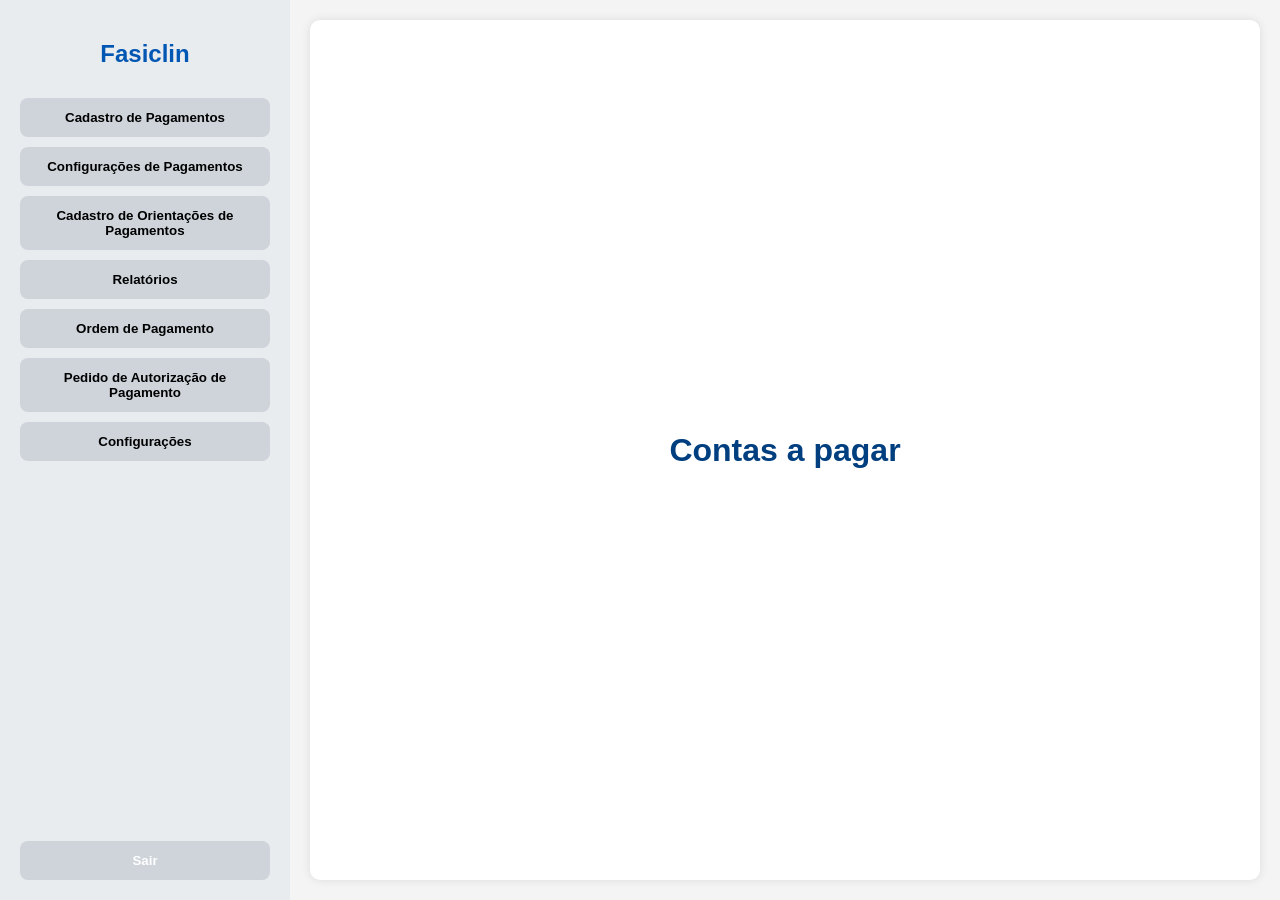
<file: index.html>
<!DOCTYPE html>
<html lang="pt-br">
<head>
  <meta charset="UTF-8">
  <meta name="viewport" content="width=device-width, initial-scale=1.0">
  <title>Fasiclin - Contas a Pagar</title>
  <link rel="stylesheet" href="style.css">
</head>
<body>

  <div class="sidebar">
    <h2>Fasiclin</h2>

    <button>Cadastro de Pagamentos</button>
    <button>Configurações de Pagamentos</button>
    <button>Cadastro de Orientações de Pagamentos</button>
    <button>Relatórios</button>
    <button>Ordem de Pagamento</button>
    <button>Pedido de Autorização de Pagamento</button>
    
<button onclick="abrirTrabalho('trabalho2/index.html')">Configurações</button>


    <button class="exit-btn">Sair</button>
  </div>

  <div class="main-content">
    <iframe id="conteudo" src="pagina-inicial.html" style="width:100%; height:100%; border:none;"></iframe>


  </div>

  <script src="script.js"></script>
</body>
</html>
</file>
<file: style.css>
body {
  margin: 0;
  font-family: Arial, sans-serif;
  background-color: #f4f4f4;
  display: flex;
  height: 100vh;
}

/* MENU LATERAL */
.sidebar {
  width: 250px;
  background-color: #e9ecef;
  padding: 20px;
  display: flex;
  flex-direction: column;
  gap: 10px;
}

.sidebar h2 {
  color: #0056b3;
  margin-bottom: 20px;
  text-align: center;
}

.sidebar button {
  background-color: #cfd4da;
  border: none;
  padding: 12px;
  border-radius: 8px;
  cursor: pointer;
  font-weight: bold;
  transition: 0.3s;
}

.sidebar button:hover {
  background-color: #b0c4de;
}

.exit-btn {
  margin-top: auto;
  background-color: #0056b3;
  color: white;
}

.exit-btn:hover {
  background-color: #003f7f;
}

/* CONTEÚDO PRINCIPAL */
.main-content {
  flex-grow: 1;
  background-color: white;
  border-radius: 10px;
  margin: 20px;
  padding: 30px;
  box-shadow: 0 0 10px rgba(0,0,0,0.1);
  display: flex;
  flex-direction: column;
  align-items: center;
  justify-content: center;
}

.main-content h1 {
  color: #003f7f;
  font-size: 2em;
  margin-bottom: 20px;
}

#lista-pagamentos {
  font-size: 1rem;
  color: #333;
  text-align: center;
}
</file>
